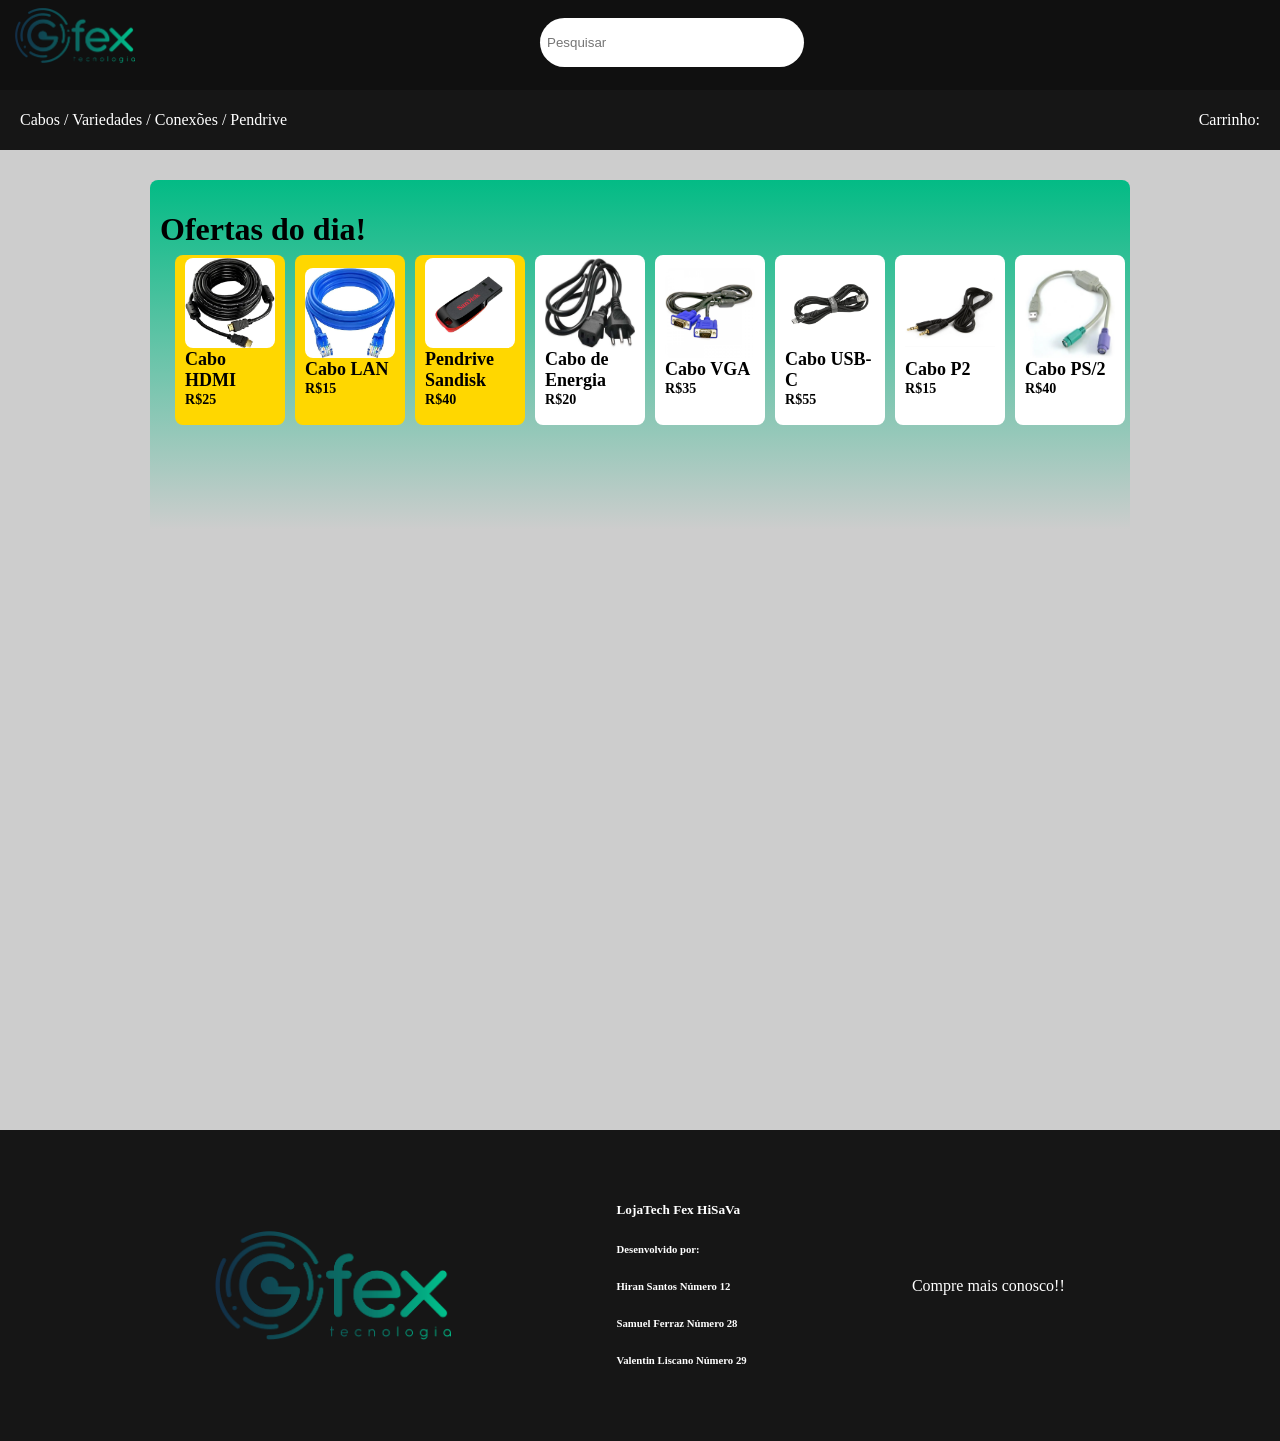
<file: index.html>
<!DOCTYPE html>
<html lang="pt-br">
  <head>
    <meta charset="UTF-8" />
    <meta name="viewport" content="width=device-width, initial-scale=1.0" />
    <title>LojaTech</title>
    <link rel="stylesheet" href="css/styles.css" />
    <script src="js/main.js" defer></script>
  </head>

  <body>
    <!--Navbar-->
    <nav>
      <div id="nav1">
        <div id="nav11">
          <a href="index.html">
            <img src="assets/fex.png" id="logo" alt="Logo LojaTech">
          </a>
        </div>
        <div id="nav12">
          <input type="text" id="pesquisa" placeholder="Pesquisar">
        </div>
      </div>
      <div id="nav2">
        <p>Cabos / Variedades / Conexões / Pendrive</p>
        <p id="numero">Carrinho: </p>
      </div>
    </nav>

    <!--Corpo da página-->
    <div class="bodypage">
    <!--flex da pagina depois do navbar-->
    <div class="Produtos">
        <!--class para o produto determinado, id para a imagem e as variáveis-->
        
        <div id="ofertas">
          <h1>Ofertas do dia!</h1>
        </div>
       <div class="Produtos_" >
        <!--PRODUTO 1-->
      <div class="prod" id="prod1">
        <a href="compra.html" id="hdmi">
          <img src="assets/caboHDMI.webp">
          <h2>Cabo HDMI</h2>
          <h3>R$25</h3>
        </a>  
      </div>
      <!--PRODUTO 2-->
      <div class="prod" id="prod2">
        <a href="compra.html" id="rede">
          <img src="assets/caboRede.webp">
          <h2>Cabo LAN</h2>
          <h3>R$15</h3>
        </a>  
           
      </div>
      <!--PRODUTO 3-->
      <div class="prod" id="prod3">
        <a href="compra.html" id="pendrive">
          <img src="assets/pendrive.webp">
          <h2>Pendrive Sandisk</h2>
          <h3>R$40</h3>
        </a>
      </div>
      <!--PRODUTO 4-->
      <div class="prod" id="prod4">
        <a href="compra.html" id="energia">
          <img src="assets/energia.webp">
          <h2>Cabo de Energia</h2>
          <h3>R$20</h3>
        </a>
      </div>
          <!--PRODUTO 5-->
      <div class="prod" id="prod5">
        <a href="compra.html" id="vga">
          <img src="assets/vga.webp">
          <h2>Cabo VGA</h2>
          <h3>R$35</h3>
        </a>
      </div>
<!--PRODUTO 6-->
      <div class="prod" id="prod6">
        <a href="compra.html" id="usbc">
          <img src="assets/usbc.webp">
          <h2>Cabo USB-C</h2>
          <h3>R$55</h3>
        </a>
      </div>
<!--PRODUTO 7-->
      <div class="prod" id="prod7">
        <a href="compra.html" id="p2">
          <img src="assets/p2.webp">
          <h2>Cabo P2</h2>
          <h3>R$15</h3>
        </a>
      </div>
<!--PRODUTO 8-->
      <div class="prod" id="prod8">
        <a href="compra.html" id="ps2">
          <img src="assets/ps2.webp">
          <h2>Cabo PS/2</h2>
          <h3>R$40</h3>
        </a>
      </div>
    </div>
    </div>
</div>
<!--Rodapé-->
    <div class="rodape">
        <img src="assets/fex.png">
      <div id="desenvolvedores">
        <h5>LojaTech Fex HiSaVa</h5>
        <h6>Desenvolvido por:</h6>
        <h6>Hiran Santos Número 12</h6>
        <h6>Samuel Ferraz Número 28</h6>
        <h6>Valentin Liscano Número 29</h6>
      </div>
      <div id="Comprar mais coisas">
        <a href="index.html">Compre mais conosco!!</a>
      </div>
    </div>
  </body>
</html>
</file>
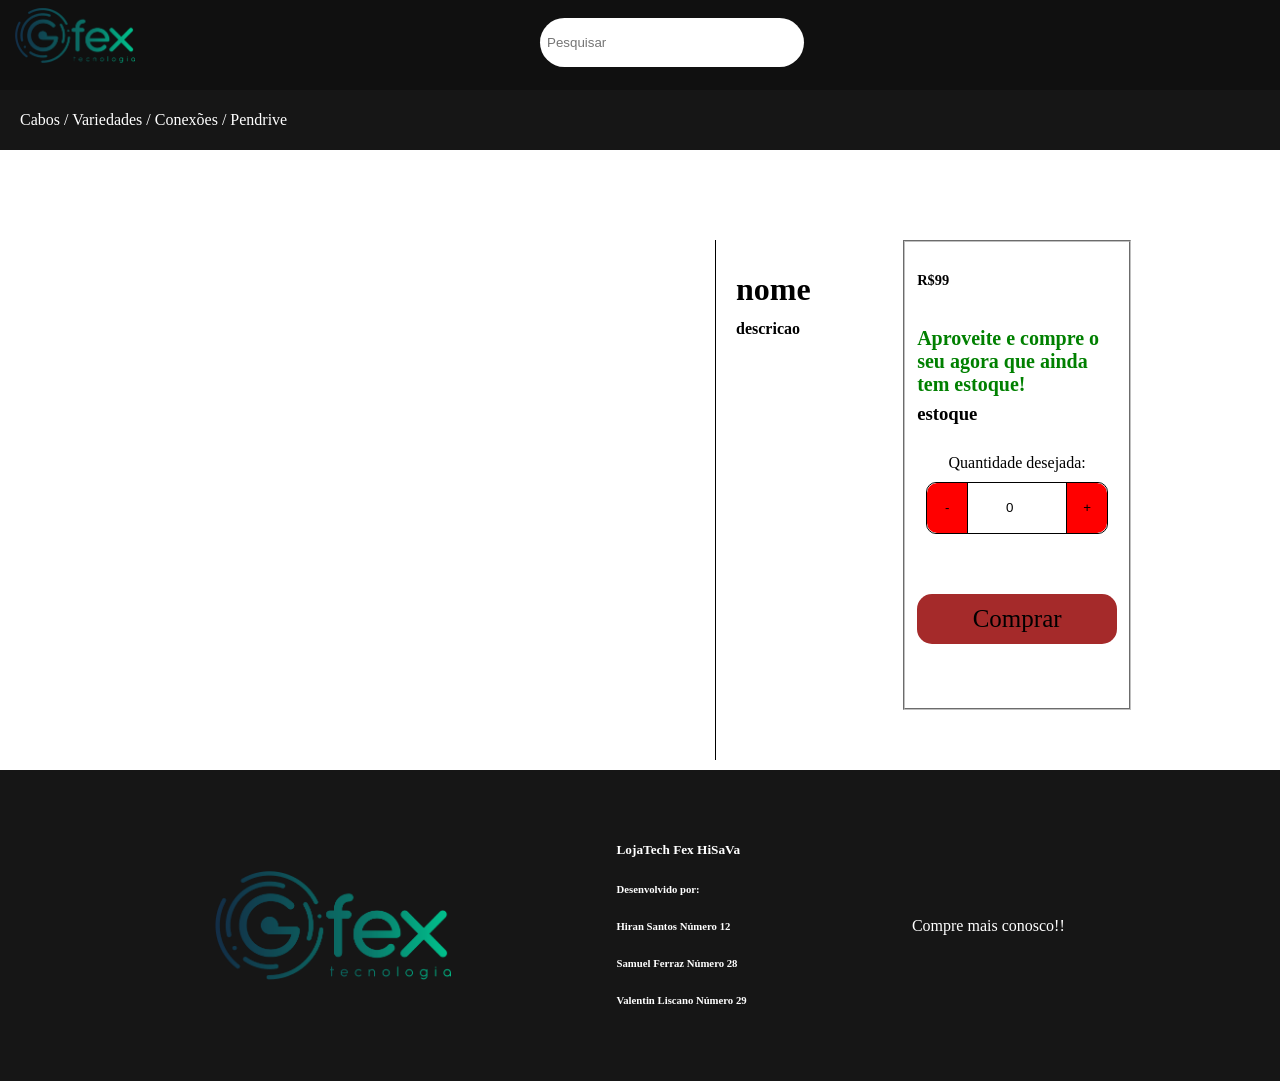
<file: compra.html>
<!DOCTYPE html>
<html lang="pt-br">
  <head>
    <meta charset="UTF-8" />
    <meta name="viewport" content="width=device-width, initial-scale=1.0" />
    <title>LojaTech</title>
    <link rel="stylesheet" href="css/compra.css" />
    <script src="js/compra.js" defer></script>
  </head>

  <body>
    <!--Navbar-->
    <nav>
      <div id="nav1">
        <div id="nav11">
          <a href="index.html">
          <img src="assets/fex.png" id="logo">
          </a>
        </div>
        <div id="nav12">
          <input type="text" id="pesquisa" placeholder="Pesquisar">
        </div>
      </div>
      <div id="nav2">
        <p>Cabos / Variedades / Conexões / Pendrive</p>
      </div>
    </nav>
    <!--Conteiner da pagina/site -->
    <div class="bodypage">
    <div class="compra">
    <!--Flex da imagem e a informação de comprar-->
      <div class="img_compra">
        <div id="flex_img">
          <img id="imagem">
        </div>
      </div>
      <div class="text_compra">
        <div id="flex_text">
          <h1 id="nome">nome</h1>
          <h4 id="descricao">descricao</h4>
        </div>
        <div id="comprar">
          <fieldset>
    
            <h2 id="preco"><span id="real">R$</span><span id="precoin"></span><span id="decimal">99</span></h2>
            <h2 id="aproveite">Aproveite e compre o seu agora que ainda tem estoque!</h2>
            <h3 id="estoque">estoque</h3>
            <!--Input da quantidade que o usuario deseja comprar-->
            
          <div id="campoInput">
            <label for="quant" id="quant">Quantidade desejada:</label>
            <div id="queroalinharmaisnaoda">
            <button onclick="alterarValor(-1)" class="maismenos" id="menos">-</button>
          <input type="number" name="quant" id="inputValor" value="0" onchange="validarLimite()">
          <button onclick="alterarValor(1)" class="maismenos" id="mais">+</button>
          </div>
          </div>
         
          <div id="text_flex">
            <a href="relatorio.html" onclick="comprar()" id="butcomprar">
              Comprar
            </a>
          </div>
          </fieldset>
        </div>
            
          
        </div>
      </div>
    </div>
    </div>

  <!--Rodapé-->
  <div class="rodape">
    <img src="assets/fex.png">
  <div id="desenvolvedores">
    <h5>LojaTech Fex HiSaVa</h5>
    <h6>Desenvolvido por:</h6>
    <h6>Hiran Santos Número 12</h6>
    <h6>Samuel Ferraz Número 28</h6>
    <h6>Valentin Liscano Número 29</h6>
  </div>
  <div id="Comprar mais coisas">
    <a href="index.html">Compre mais conosco!!</a>
  </div>
</div>
 <!--Script Puxando relatorio.js-->
    <script src="js/compra.js">
      
    </script>
  </body>
</html>
</file>
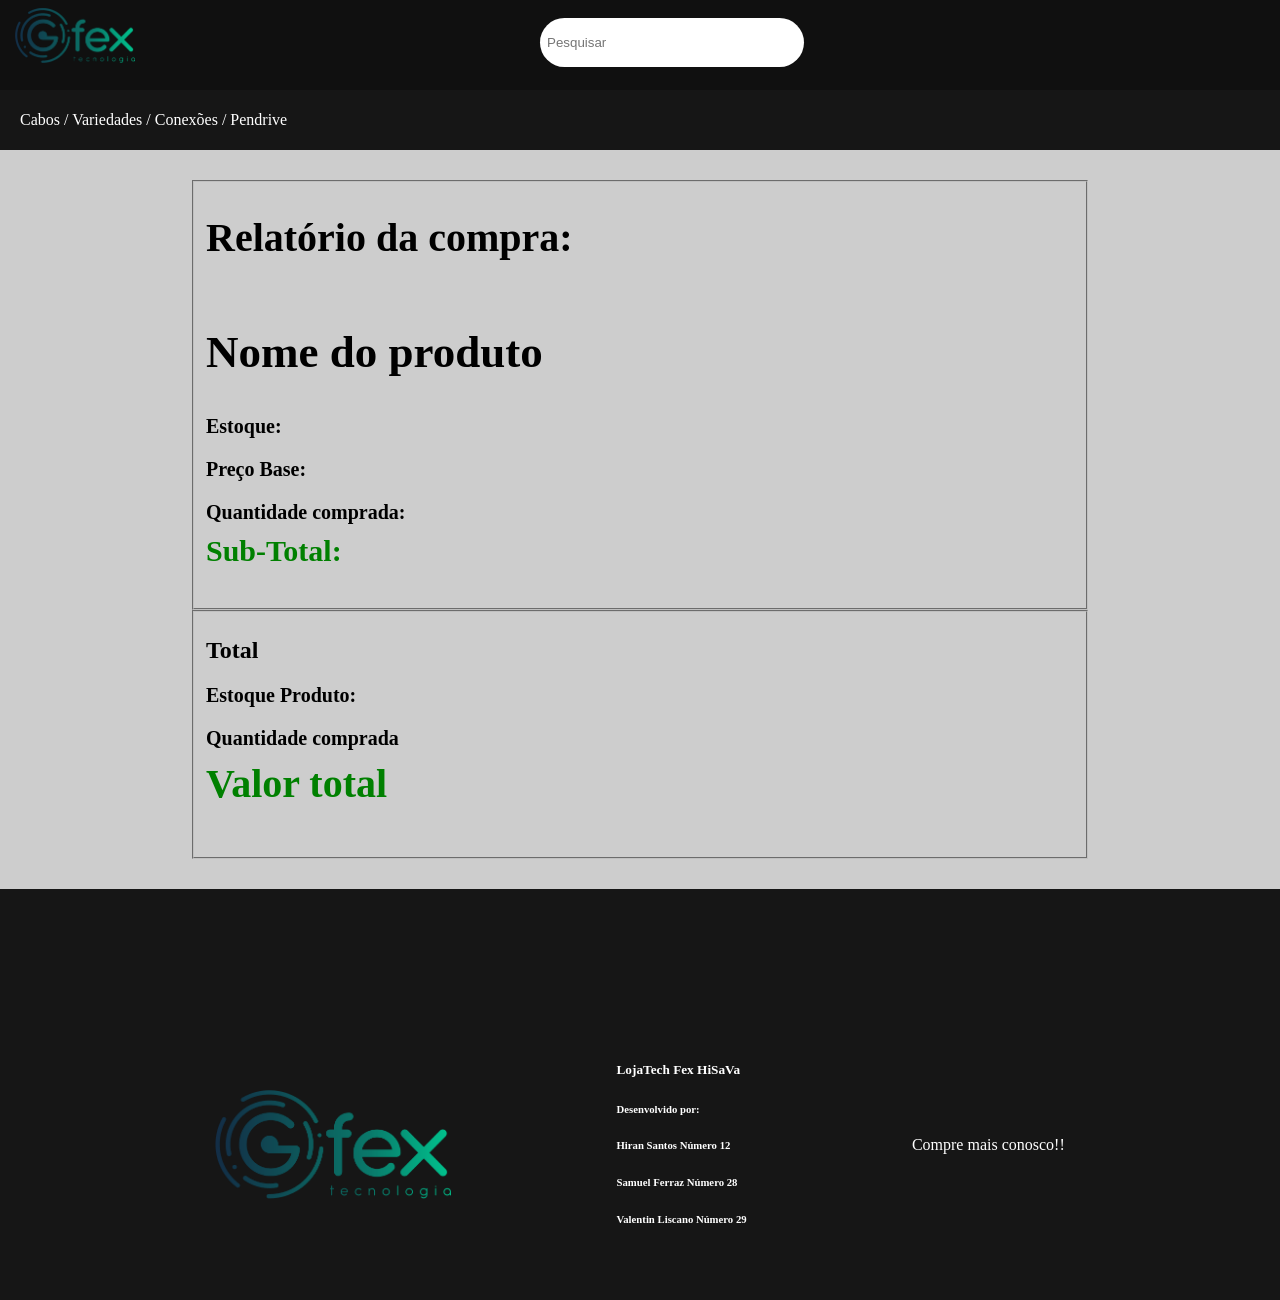
<file: relatorio.html>
<!DOCTYPE html>
<html lang="pt-br">
  <head>
    <meta charset="UTF-8" />
    <meta name="viewport" content="width=device-width, initial-scale=1.0" />
    <title>LojaTech</title>
    <link rel="stylesheet" href="css/relatorio.css">
    <script src="js/relatorio.js" defer></script>
  </head>

  <body>
    <!--Navbar-->
    <nav>
      <div id="nav1">
        <div id="nav11">
          <a href="index.html">
          <img src="assets/fex.png" id="logo">
          </a>
        </div>
        <div id="nav12">
          <input type="text" id="pesquisa" placeholder="Pesquisar">
        </div>
      </div>
      <div id="nav2">
        <p>Cabos / Variedades / Conexões / Pendrive</p>
      </div>
    </nav>
    <!--flex da pagina depois do navbar-->
    <div class="bodypage">
      <div id="conteudo">
        <fieldset>
          <div id="titulo">
            <h1>Relatório da compra:</h1>
          </div>
          <!--Grupo de exibição dos dados-->
          <div id="dados">
            <!--Grupo interno do sub total-->
            <div class="subtotal">
              <h2 id="nome1">Nome do produto</h2>
              <p class="texto" id="estoque1">Estoque:</p>
              <p class="texto" id="preco1">Preço Base:</p>
              <p class="texto" id="quantidade1">Quantidade comprada:</p>
              <p id="sub-total1">Sub-Total:</p>
            </div>
          </div>
        </fieldset>
        <!--Grupo interno do total-->
        <fieldset>
          <div id="total">
            <h2>Total</h2>
            <p class="texto" id="estoque-final">Estoque Produto:</p>
            <p class="texto" id="quantidade-final">Quantidade comprada</p>
            <p class="texto" id="valor-total">Valor total</p>
          </div>
        </fieldset>
      </div>
    </div>
    <!--Rodape vazio de vagabundo, so porque sim-->
    <div class="rodape"></div>
    <!--Rodapé-->
    <div class="rodape">
      <img src="assets/fex.png">
    <div id="desenvolvedores">
      <h5>LojaTech Fex HiSaVa</h5>
      <h6>Desenvolvido por:</h6>
      <h6>Hiran Santos Número 12</h6>
      <h6>Samuel Ferraz Número 28</h6>
      <h6>Valentin Liscano Número 29</h6>
    </div>
    <div id="Comprar mais coisas">
      <a href="index.html">Compre mais conosco!!</a>
    </div>
  </div>

    <!--Script Puxando relatorio.js-->
    <script src="js/relatorio.js"></script>
  </body>
</html>
</file>
<file: css/styles.css>
body {
  margin: 0 auto;
}

h1,
h2,
h3,
a {
  text-decoration: none;
  color: black;
}

p {
  color: white;
}

/* Nav. Barra de navegação*/

nav {
  display: flex;
  flex-direction: column;
  align-items: center;
  justify-content: center;

  width: 100%;
  height: 150px;

  margin: 0 auto;
}

nav a {
  display: block;
  width: auto;
  margin-right: 0;
}

/*Primeiro flex da barra de navegação (barra superior)*/

#nav1 {
  display: flex;
  align-items: center;
  justify-content: space-between;
  background-color: #101010;

  width: 100%;
  height: 70%;
  margin-top: -15px;
}

#nav11 {
  display: flex;
  align-items: center;
  justify-content: space-between;

  width: 5%;
}

#pesquisa {
  width: 250px;
  height: 35px;

  border: none;
  border-radius: 30px;
  padding: 7px;

  margin-bottom: -10px;
}

#nav12 {
  display: flex;
  align-items: center;
  justify-content: center;

  width: 95%;
  padding: 10px;
}

/*Segundo flex da barra de navegação (barra inferior)*/

#nav2 {
  display: flex;
  align-items: center;
  justify-content: space-between;

  width: 100%;
  height: 40%;
  background-color: #161616;
}

#nav2 p {
  margin-left: 20px;
  margin-right: 20px;
}

#logo {
  width: 120px;
  padding: 15px;
}

/*Corpo da página/site */

.bodypage {
  margin: 0 auto;
  padding: 30px 150px 30px 150px;

  background-color: #cdcdcd;
}

/* Conteiner dos produtos */

.Produtos {
  background-color: #03bb85;
  height: 100vh;

  padding: 10px;
  border-radius: 8px;
  background: linear-gradient(to bottom, #03bb85, transparent 350px);

  margin: 0 auto;
}

/* Conteiner dos produtos (flex)*/

.Produtos_ {
  display: flex;
  align-items: flex-start;
  justify-content: space-between;

  padding: 15px;
  margin-top: -30px;
  gap: 10px;
}

/* Classe padrão de cada produto */

.prod {
  display: flex;
  flex-direction: column;
  align-items: center;
  justify-content: center;

  background-color: white;
  padding: 10px;
  width: 110px;
  height: 150px;

  border-radius: 8px;

  font-size: 12px;
  cursor: pointer;
  transition: background-color 0.3s ease, box-shadow 0.3s ease, transform 0.3s ease;
}

.prod:hover {
  transform: translateY(-6px);
  box-shadow: 0 12px 24px rgba(0, 0, 0, 0.2);
}

#prod1, #prod2, #prod3{
  background-color: #FFD700;
}

.prod img {
  width: 90px;
  height: 90px;

  border-radius: 8px;
}

.prod a {
  display: block;
}

.prod a h2 {
  margin-top: -3px;
  text-align: start;
}

.prod a h3 {
  margin-top: -15px;
  text-align: start;
}

/* Conteiner do rodapé */

.rodape {
  display: flex;
  align-items: center;
  justify-content: space-evenly;

  background-color: #161616;
  color: white;

  padding: 50px;
}

.rodape a {
  color: white;
}

.rodape img {
  width: 20%;
}
</file>
<file: css/compra.css>
body {
  margin: 0 auto;
}

h1,
h2,
h3,
a {
  text-decoration: none;
  color: black;
}

p {
  color: white;
}

/* Nav. Barra de navegação*/

nav {
  display: flex;
  flex-direction: column;
  align-items: center;
  justify-content: center;

  width: 100%;
  height: 150px;

  margin: 0 auto;
}

/*Primeiro flex da barra de navegação (barra superior)*/

#nav1 {
  display: flex;
  align-items: center;
  justify-content: space-between;
  background-color: #101010;

  width: 100%;
  height: 70%;
  margin-top: -15px;
}

#nav11 {
  display: flex;
  align-items: center;
  justify-content: space-between;

  width: 5%;
}

#pesquisa {
  width: 250px;
  height: 35px;

  border: none;
  border-radius: 30px;
  padding: 7px;

  margin-bottom: -10px;
}

#nav12 {
  display: flex;
  align-items: center;
  justify-content: center;

  width: 95%;
  padding: 10px;
}

/*Segundo flex da barra de navegação (barra inferior)*/

#nav2 {
  display: flex;
  align-items: center;
  justify-content: space-between;

  width: 100%;
  height: 40%;
  background-color: #161616;
}

#nav2 p {
  margin-left: 20px;
  margin-right: 20px;
}

#logo {
  width: 120px;
  padding: 15px;
}

/*Corpo da página/site */

.bodypage {
  width: 100%;
  background-color: white;
}

/* Conteiner (flex) do produto. Imagem e informação de compra */

.compra {
  display: flex;
  align-items: flex-start;
  justify-content: space-between;

  margin: 30px 200px 30px 200px;
  padding-top: 60px;
  gap: 15px;

  background-color: white;
}

#flex_img {
  width: 500px;
}
#flex_img img {
  width: 100%;
}

.text_compra {
  display: flex;
  align-items: flex-start;
  justify-content: space-between;

  width: 100%;
  height: 500px;
}

#flex_text {
  width: 60%;
  height: 100%;
  padding: 10px 50px 10px 20px;
  border-left: solid 1px black;

  display: flex;
  flex-direction: column;
  align-items: flex-start;
  justify-content: flex-start;
}

#descricao {
  margin-top: -10px;
}

#text_flex {
  display: flex;
  align-items: center;
  justify-content: center;
}

/*fieldset para wuantidade e comprar*/

#comprar {
  display: flex;
  flex-direction: column;
  align-items: center;
  justify-content: space-between;

  width: 40%;
}

#real,
#decimal {
  font-size: 0.6em;
  vertical-align: super;
  line-height: -1;
  top: -0.3em;
  position: relative;
}

#precoin {
  font-size: 35px;
}

#aproveite {
  font-size: 20px;
  color: green;
}

#estoque {
  margin-top: -10px;
}

fieldset {
  width: 100%;
  height: 450px;
}

#butcomprar {
  display: flex;
  margin-top: 50px;
  background-color: brown;
  border-radius: 15px;
  align-items: center;
  justify-content: center;
  width: 200px;
  height: 50px;
  font-size: 25px;
}

#campoInput {
  display: flex;
  flex-direction: column;
  align-items: center;
  justify-content: center;
  width: 100%;
  height: 100px;
}

#quant {
  margin-right: 0;
}

#queroalinharmaisnaoda {
  border: solid 1px black;
  border-radius: 10px;
  display: flex;
  align-items: center;
  justify-content: center;
  width: 180px;
  height: 50px;
  overflow: hidden;
  margin-top: 10px;
  margin-right: 0;
}

#campoInput button,
#campoInput input {
  background: none;
  border: none;
  box-sizing: border-box;
}

.maismenos {
  width: 50px;
  height: 50px;
}

#menos {
  border-radius: 10px 0 0 10px;
}

#mais {
  border-radius: 0px 10px 10px 0px;
}

#campoInput button {
  background-color: red;
}
#campoInput input {
  border-left: solid 1px black;
  border-right: solid 1px black;
  width: 100px;
  height: 50px;
  text-align: center;
}

/* Conteiner do rodapé */

.rodape {
  display: flex;
  align-items: center;
  justify-content: space-evenly;

  background-color: #161616;
  color: white;

  padding: 50px;
}

.rodape a {
  color: white;
}

.rodape img {
  width: 20%;
}
</file>
<file: css/relatorio.css>
body {
  margin: 0 auto;
}

h1,
h2,
h3,
a {
  text-decoration: none;
  color: black;
}

/* Nav. Barra de navegação*/

nav {
  display: flex;
  flex-direction: column;
  align-items: center;
  justify-content: center;

  width: 100%;
  height: 150px;

  margin: 0 auto;
}

nav a {
  display: block;
}

/*Primeiro flex da barra de navegação (barra superior)*/

#nav1 {
  display: flex;
  align-items: center;
  justify-content: space-between;
  background-color: #101010;

  width: 100%;
  height: 70%;
  margin-top: -15px;
}

#nav11 {
  display: flex;
  align-items: center;
  justify-content: space-between;

  width: 5%;
}

#pesquisa {
  width: 250px;
  height: 35px;

  border: none;
  border-radius: 30px;
  padding: 7px;

  margin-bottom: -10px;
}

#nav12 {
  display: flex;
  align-items: center;
  justify-content: center;

  width: 95%;
  padding: 10px;
}

/*Segundo flex da barra de navegação (barra inferior)*/

#nav2 {
  display: flex;
  align-items: center;
  justify-content: space-between;

  width: 100%;
  height: 40%;
  background-color: #161616;
  color: white;
}

#nav2 p {
  margin-left: 20px;
  margin-right: 20px;
}

#logo {
  width: 120px;
  padding: 15px;
}

/*Corpo da página/site */

.bodypage {
  margin: 0 auto;
  padding: 30px 150px 30px 150px;

  background-color: #cdcdcd;
}

#conteudo {
  border-radius: 50px;
  padding: 0 40px;
}

#titulo {
  width: 100%;
  font-size: 20px;
}

/*Conteiner do relatório*/

#dados {
  display: flex;
  justify-content: space-between;
  font-weight: bold;
  font-size: 100%;
}

.texto {
  font-size: 20px;
  color: black;
  font-weight: bold;
}

/*Fieldset do relatorio do subtotal*/

.subtotal {
  font-size: 30px;
}

#sub-total1 {
  color: green;
  font-size: 30px;
  margin-top: -10px;
  font-weight: bold;
}

/*Fieldset do relatorio do total*/

#valor-total {
  color: green;
  font-size: 40px;
  margin-top: -10px;
  font-weight: bold;
}

/* Conteiner do rodapé */

.rodape {
  display: flex;
  align-items: center;
  justify-content: space-evenly;

  background-color: #161616;
  color: white;

  padding: 50px;
}

.rodape a {
  color: white;
}

.rodape img {
  width: 20%;
}
</file>
